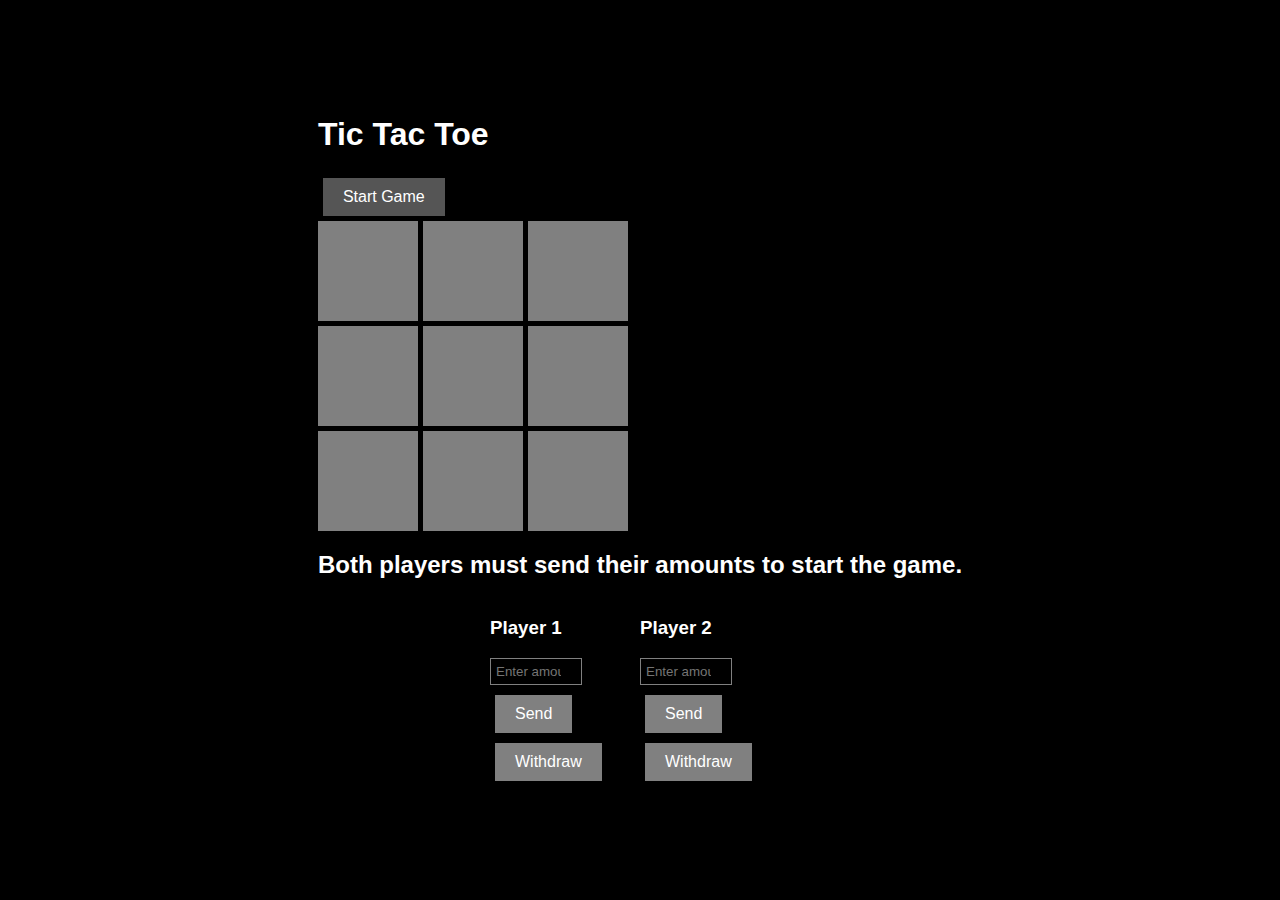
<file: index.html>
<!DOCTYPE html>
<html lang="en">
<head>
    <meta charset="UTF-8">
    <meta name="viewport" content="width=device-width, initial-scale=1.0">
    <title>Tic Tac Toe</title>
    <link rel="stylesheet" href="styles.css">
</head>
<body>
    <div class="game-container">
        <h1>Tic Tac Toe</h1>
        <button id="startBtn">Start Game</button>
        <div class="board" id="board">
            <div class="cell" data-index="0"></div>
            <div class="cell" data-index="1"></div>
            <div class="cell" data-index="2"></div>
            <div class="cell" data-index="3"></div>
            <div class="cell" data-index="4"></div>
            <div class="cell" data-index="5"></div>
            <div class="cell" data-index="6"></div>
            <div class="cell" data-index="7"></div>
            <div class="cell" data-index="8"></div>
        </div>
        <h2 id="status"></h2>
    </div>

    <div class="player-container">
        <div class="player-info left">
            <h3>Player 1</h3>
            <input type="number" id="player1-amount" placeholder="Enter amount">
            <button id="player1-send">Send</button>
            <button id="player1-withdraw">Withdraw</button>
        </div>

        <div class="player-info right">
            <h3>Player 2</h3>
            <input type="number" id="player2-amount" placeholder="Enter amount">
            <button id="player2-send">Send</button>
            <button id="player2-withdraw">Withdraw</button>
        </div>
    </div>

    <script src="scripts.js"></script>
</body>
</html>
</file>
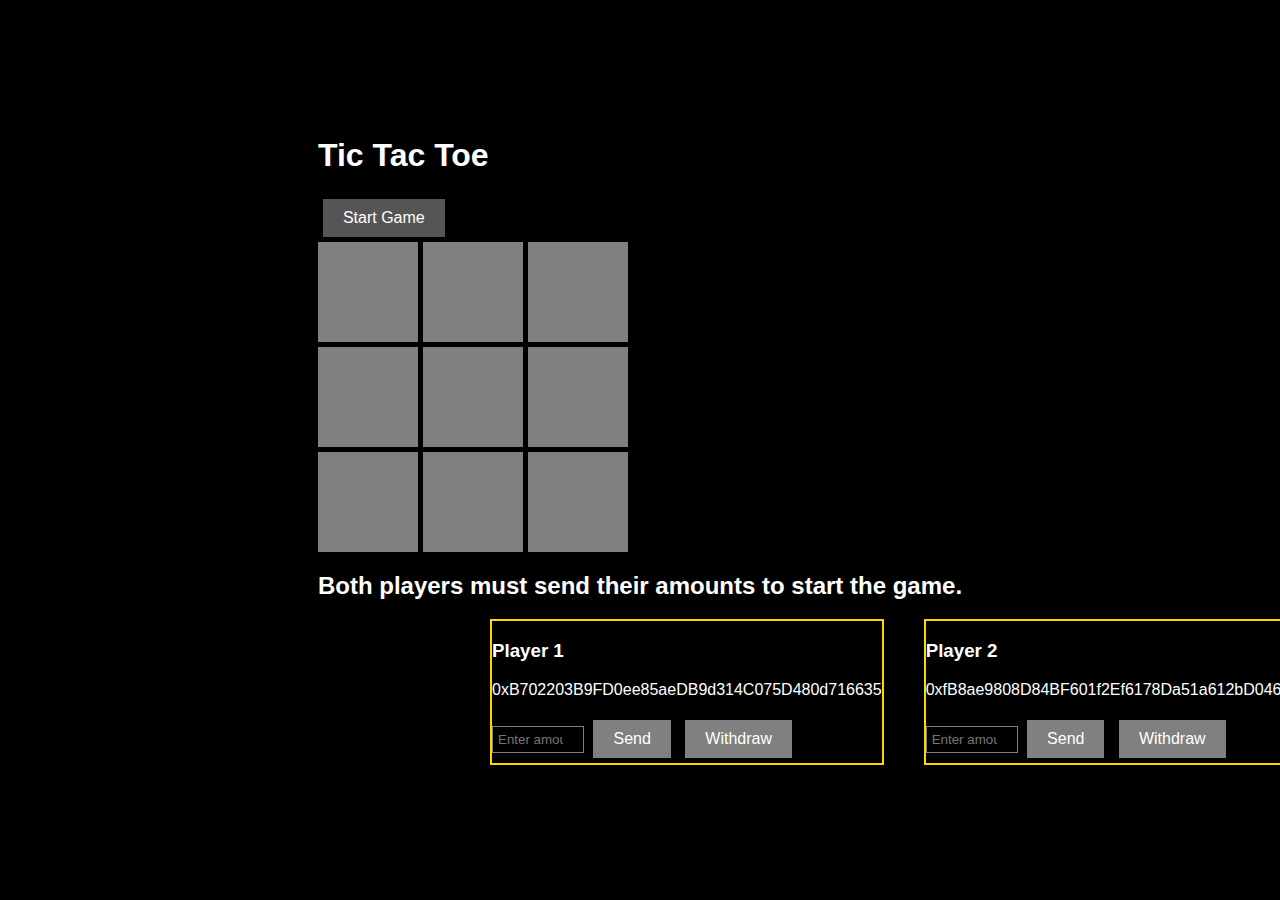
<file: public/index.html>
<!DOCTYPE html>
<html lang="en">
  <head>
    <meta charset="UTF-8" />
    <meta name="viewport" content="width=device-width, initial-scale=1.0" />
    <title>Tic Tac Toe</title>
    <link rel="stylesheet" href="styles.css" />
  </head>
  <body>
    <div class="game-container">
      <h1>Tic Tac Toe</h1>
      <button id="startBtn">Start Game</button>
      <div class="board" id="board">
        <div class="cell" data-index="0"></div>
        <div class="cell" data-index="1"></div>
        <div class="cell" data-index="2"></div>
        <div class="cell" data-index="3"></div>
        <div class="cell" data-index="4"></div>
        <div class="cell" data-index="5"></div>
        <div class="cell" data-index="6"></div>
        <div class="cell" data-index="7"></div>
        <div class="cell" data-index="8"></div>
      </div>
      <h2 id="status"></h2>
    </div>

    <div class="player-container">
      <div class="player-info left">
        <h3>Player 1</h3>
        <p id="player1Add">0xB702203B9FD0ee85aeDB9d314C075D480d716635</p>
        <input type="number" id="player1-amount" placeholder="Enter amount" />
        <button id="player1-send">Send</button>
        <button id="player1-withdraw">Withdraw</button>
      </div>

      <div class="player-info right">
        <h3>Player 2</h3>
        <p id="player2Add">0xfB8ae9808D84BF601f2Ef6178Da51a612bD046D0</p>
        <input type="number" id="player2-amount" placeholder="Enter amount" />
        <button id="player2-send">Send</button>
        <button id="player2-withdraw">Withdraw</button>
      </div>
    </div>

    <script src="scripts.js"></script>
  </body>
</html>
</file>
<file: styles.css>
body {
    background-color: black; 
    color: white; 
    font-family: Arial, sans-serif;
    display: flex;
    flex-direction: column;
    align-items: center;
    justify-content: center;
    height: 100vh;
    margin: 0;
}

h1 {
    margin-bottom: 20px;
}

.board {
    display: grid;
    grid-template-columns: repeat(3, 100px);
    grid-template-rows: repeat(3, 100px);
    gap: 5px;
    margin-bottom: 20px;
}

.cell {
    background-color: grey; 
    color: white; 
    font-size: 2em;
    display: flex;
    align-items: center;
    justify-content: center;
    cursor: pointer;
}

button {
    background-color: grey; 
    color: white; 
    border: none;
    padding: 10px 20px;
    margin: 5px;
    font-size: 1em;
    cursor: pointer;
    transition: background-color 0.3s ease;
}

button:disabled {
    background-color: #555; 
    cursor: not-allowed;
}

button:hover:not(:disabled) {
    background-color: #777;
}

#status {
    margin-top: 20px;
    font-size: 1.5em;
}

.player-container {
    display: flex;
    justify-content: space-between;
    width: 300px;
    margin-bottom: 20px;
}

.player-section {
    display: flex;
    flex-direction: column;
    align-items: center;
}

input[type="number"] {
    background-color: black; 
    color: white;
    border: 1px solid grey; 
    padding: 5px;
    width: 80px;
    margin-bottom: 5px;
    text-align: center;
}
</file>
<file: public/styles.css>
body {
    background-color: black; 
    color: white; 
    font-family: Arial, sans-serif;
    display: flex;
    flex-direction: column;
    align-items: center;
    justify-content: center;
    height: 100vh;
    margin: 0;
}

h1 {
    margin-bottom: 20px;
}

.board {
    display: grid;
    grid-template-columns: repeat(3, 100px);
    grid-template-rows: repeat(3, 100px);
    gap: 5px;
    margin-bottom: 20px;
}

.cell {
    background-color: grey; 
    color: white; 
    font-size: 2em;
    display: flex;
    align-items: center;
    justify-content: center;
    cursor: pointer;
}

button {
    background-color: grey; 
    color: white; 
    border: none;
    padding: 10px 20px;
    margin: 5px;
    font-size: 1em;
    cursor: pointer;
    transition: background-color 0.3s ease;
}

button:disabled {
    background-color: #555; 
    cursor: not-allowed;
}

button:hover:not(:disabled) {
    background-color: #777;
}

#status {
    margin-top: 20px;
    font-size: 1.5em;
}

.player-container {
    display: flex;
    justify-content: space-between;
    width: 300px;
    margin-bottom: 20px;
}

.player-section {
    display: flex;
    flex-direction: column;
    align-items: center;
}

input[type="number"] {
    background-color: black; 
    color: white;
    border: 1px solid grey; 
    padding: 5px;
    width: 80px;
    margin-bottom: 5px;
    text-align: center;
}

.player-info {
    border: 2px solid gold;
    margin-right: 40px;
    margin: 20 auto;
}
</file>
